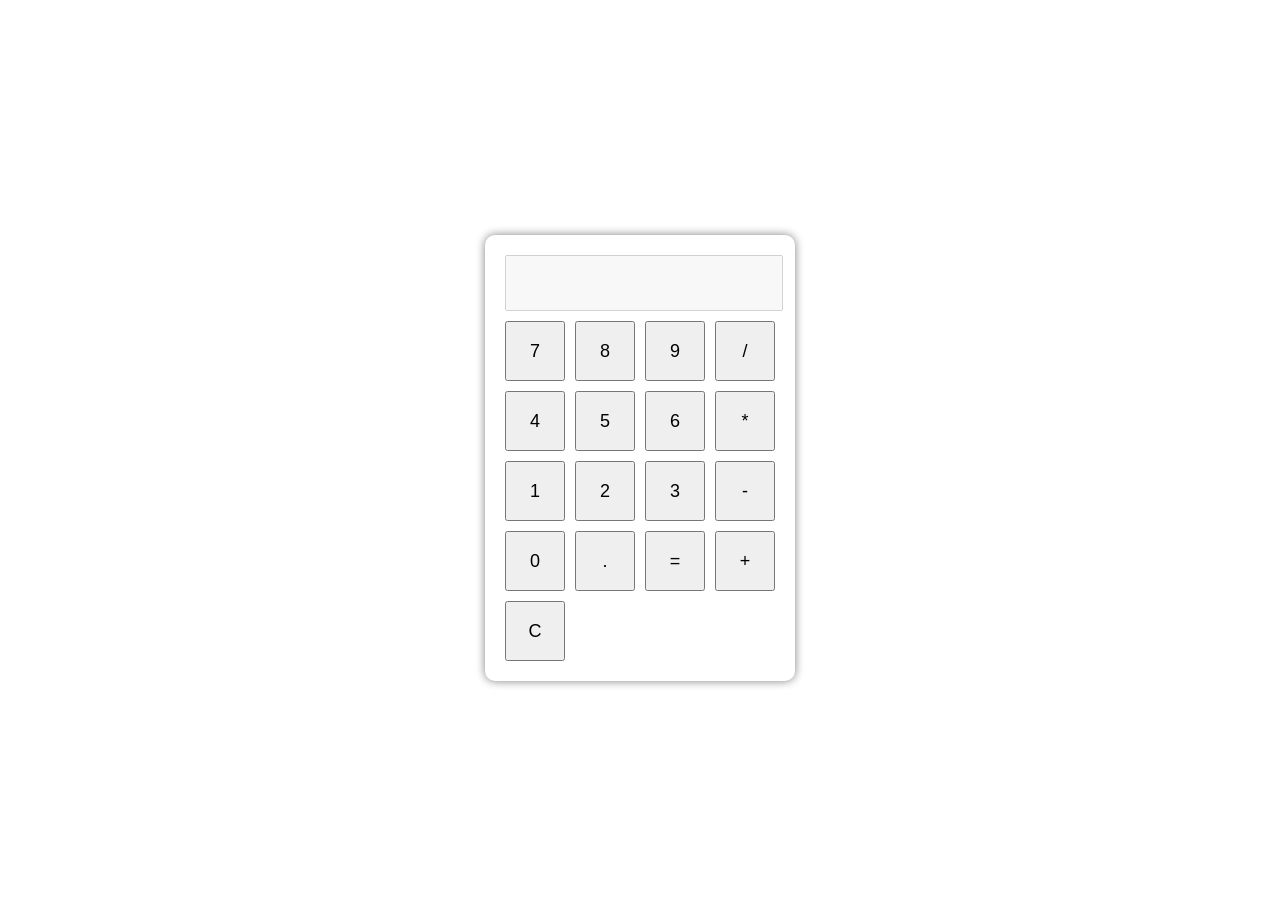
<file: Day-11/task-22/Calculator App/calculator.html>
<!DOCTYPE html>
<html>
<head>
    <title>Calculator</title>

    <style>
        body{
            display:flex;
            justify-content:center;
            align-items:center;
            height:100vh;
            font-family:Arial;
        }

        .calculator{
            padding:20px;
            border-radius:10px;
            box-shadow:0 0 10px gray;
        }

        input{
            width:100%;
            height:50px;
            font-size:20px;
            margin-bottom:10px;
            text-align:right;
        }

        .buttons{
            display:grid;
            grid-template-columns:repeat(4,60px);
            gap:10px;
        }

        button{
            height:60px;
            font-size:18px;
        }
    </style>
</head>

<body>

<div class="calculator">
    <input id="result" disabled>

    <div class="buttons">
        <button onclick="appendValue('7')">7</button>
        <button onclick="appendValue('8')">8</button>
        <button onclick="appendValue('9')">9</button>
        <button onclick="appendValue('/')">/</button>

        <button onclick="appendValue('4')">4</button>
        <button onclick="appendValue('5')">5</button>
        <button onclick="appendValue('6')">6</button>
        <button onclick="appendValue('*')">*</button>

        <button onclick="appendValue('1')">1</button>
        <button onclick="appendValue('2')">2</button>
        <button onclick="appendValue('3')">3</button>
        <button onclick="appendValue('-')">-</button>

        <button onclick="appendValue('0')">0</button>
        <button onclick="appendValue('.')">.</button>
        <button onclick="calculate()">=</button>
        <button onclick="appendValue('+')">+</button>

        <button onclick="clearResult()">C</button>
    </div>
</div>

<script>
    const result = document.getElementById("result");

    function appendValue(val){
        result.value += val;
    }

    function calculate(){
        try{
            result.value = eval(result.value);
        }
        catch{
            result.value = "Error";
        }
    }

    function clearResult(){
        result.value = "";
    }
</script>

</body>
</html>
</file>
